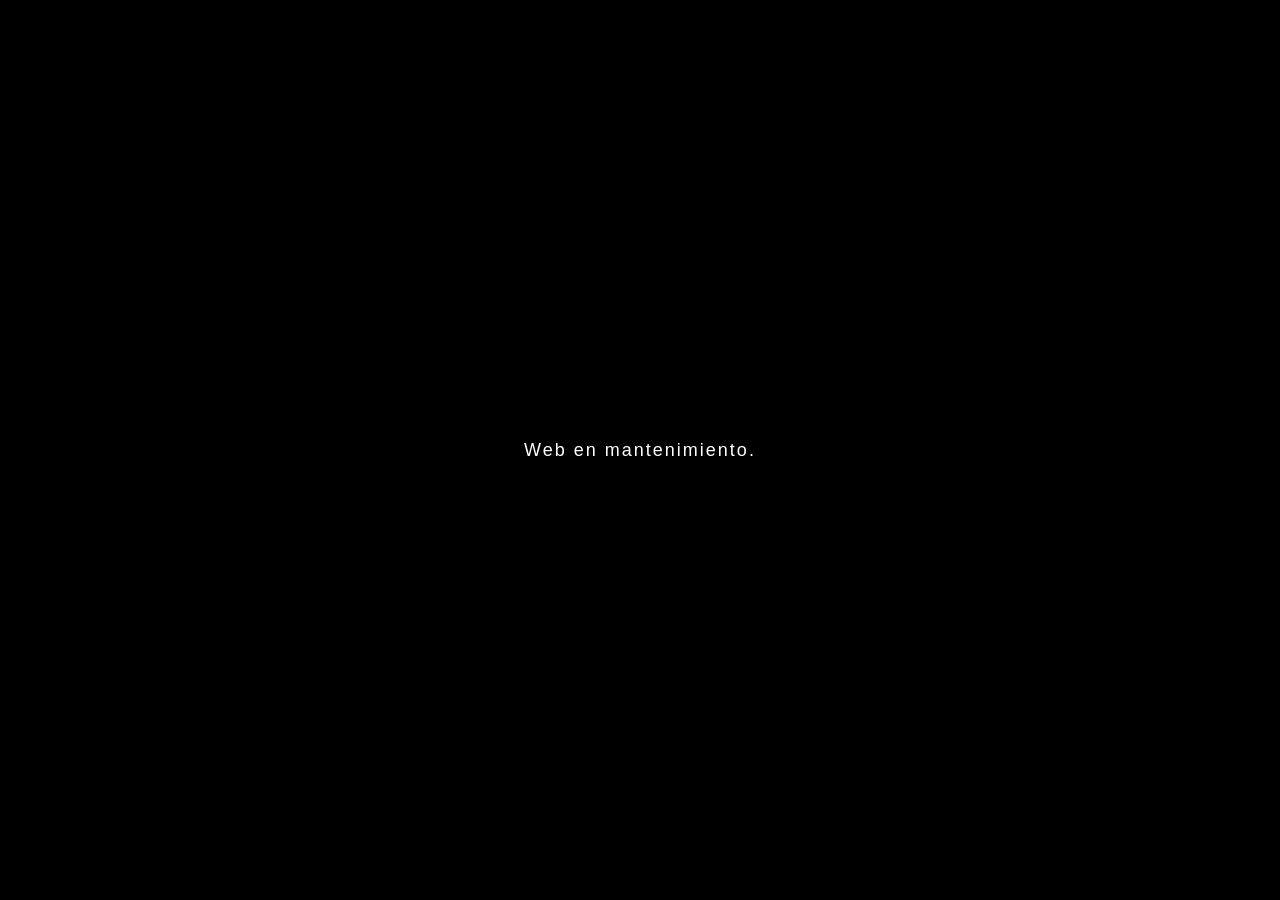
<file: index.html>
<!DOCTYPE html>
<html lang="es">
<head>
  <meta charset="UTF-8">
  <meta name="viewport" content="width=device-width, initial-scale=1.0">
  <title>ZockyNet</title>
  <style>
    body {
      margin: 0;
      background: #000;
      color: #fff;
      font-family: sans-serif;
      display: flex;
      align-items: center;
      justify-content: center;
      min-height: 100vh;
    }
    p {
      font-size: 18px;
      letter-spacing: 2px;
    }
  </style>
</head>
<body>
  <p>Web en mantenimiento.</p>
</body>
</html>
</file>
